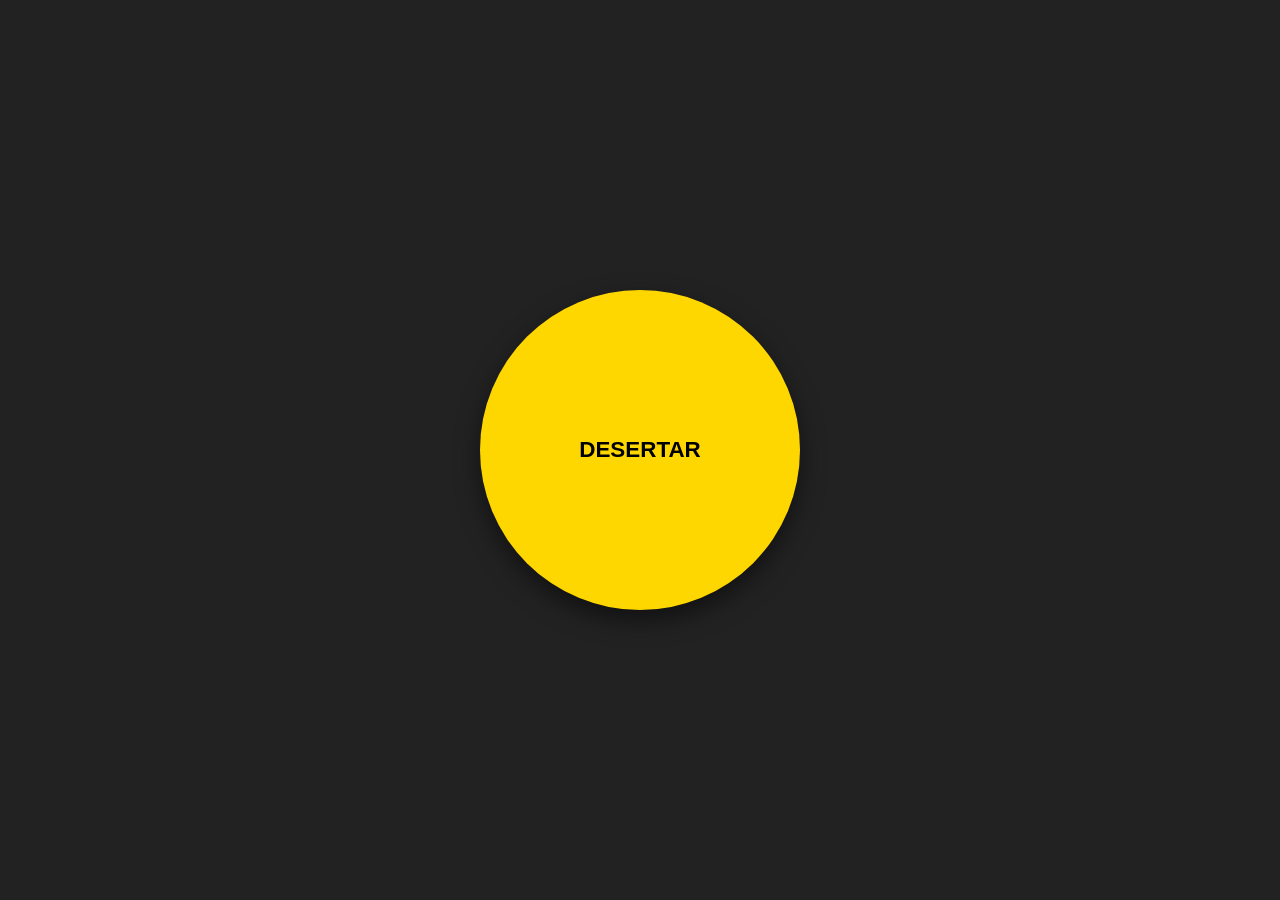
<file: BotonDesertar/index.html>
<!DOCTYPE html>
<html lang="es">
<head>
    <meta charset="UTF-8">
    <!-- Esta etiqueta es clave para que se vea bien en celulares -->
    <meta name="viewport" content="width=device-width, initial-scale=1.0">
    <title>Botón de Desertar</title>
    <style>
        /* Estilos generales de la página */
        body {
            margin: 0;
            padding: 0;
            display: flex;
            justify-content: center;
            align-items: center;
            height: 100vh;
            background-color: #222; /* Fondo oscuro para que resalte el botón */
            font-family: 'Segoe UI', Tahoma, Geneva, Verdana, sans-serif;
        }

        /* Estilos del botón circular */
        #boton-desertar {
            width: 85vw; /* 85% del ancho de la pantalla del celular */
            height: 85vw;
            max-width: 320px; /* Tamaño máximo para que no se vea gigante en PC */
            max-height: 320px;
            border-radius: 50%; /* Esto lo hace un círculo perfecto */
            border: none;
            cursor: pointer;
            font-weight: 900;
            font-size: 1.4rem;
            text-transform: uppercase;
            box-shadow: 0 10px 25px rgba(0,0,0,0.5);
            transition: all 0.3s ease; /* Transición suave de colores */
            
            /* Centrar el texto dentro del botón */
            display: flex;
            justify-content: center;
            align-items: center;
            text-align: center;
            padding: 20px;
            box-sizing: border-box;

            /* Vista 1: Amarillo por defecto */
            background-color: #FFD700;
            color: #000000;
        }

        /* Efecto al presionar el botón */
        #boton-desertar:active {
            transform: scale(0.95);
            box-shadow: 0 5px 15px rgba(0,0,0,0.5);
        }
    </style>
</head>
<body>

    <button id="boton-desertar">Desertar</button>

    <script>
        // Obtenemos el botón de nuestro HTML
        const boton = document.getElementById('boton-desertar');
        let contadorVistas = 0;

        // Le decimos qué hacer cuando lo toquen/hagan clic
        boton.addEventListener('click', () => {
            contadorVistas++;

            if (contadorVistas === 1) {
                // Vista 2: Café
                boton.textContent = '¿Seguro que quieres desertar?';
                boton.style.backgroundColor = '#6D4C41'; // Color café
                boton.style.color = '#FFFFFF'; // Letra blanca
                boton.style.fontSize = '1.2rem'; // Letra un poco más chica para que quepa bien
            } 
            else if (contadorVistas === 2) {
                // Vista 3: Rojo
                boton.textContent = '!!¿SEGURO QUE VAS A DESERTAR?!!';
                boton.style.backgroundColor = '#D32F2F'; // Color rojo
                boton.style.color = '#FFFFFF'; // Letra blanca
                boton.style.fontSize = '1.3rem'; 
            } 
            else {
                // Reiniciar a la Vista 1: Amarillo (por si quieres volver a jugar)
                contadorVistas = 0;
                boton.textContent = 'Desertar';
                boton.style.backgroundColor = '#FFD700'; // Color amarillo
                boton.style.color = '#000000'; // Letra negra
                boton.style.fontSize = '1.4rem';
            }
        });
    </script>
</body>
</html>
</file>
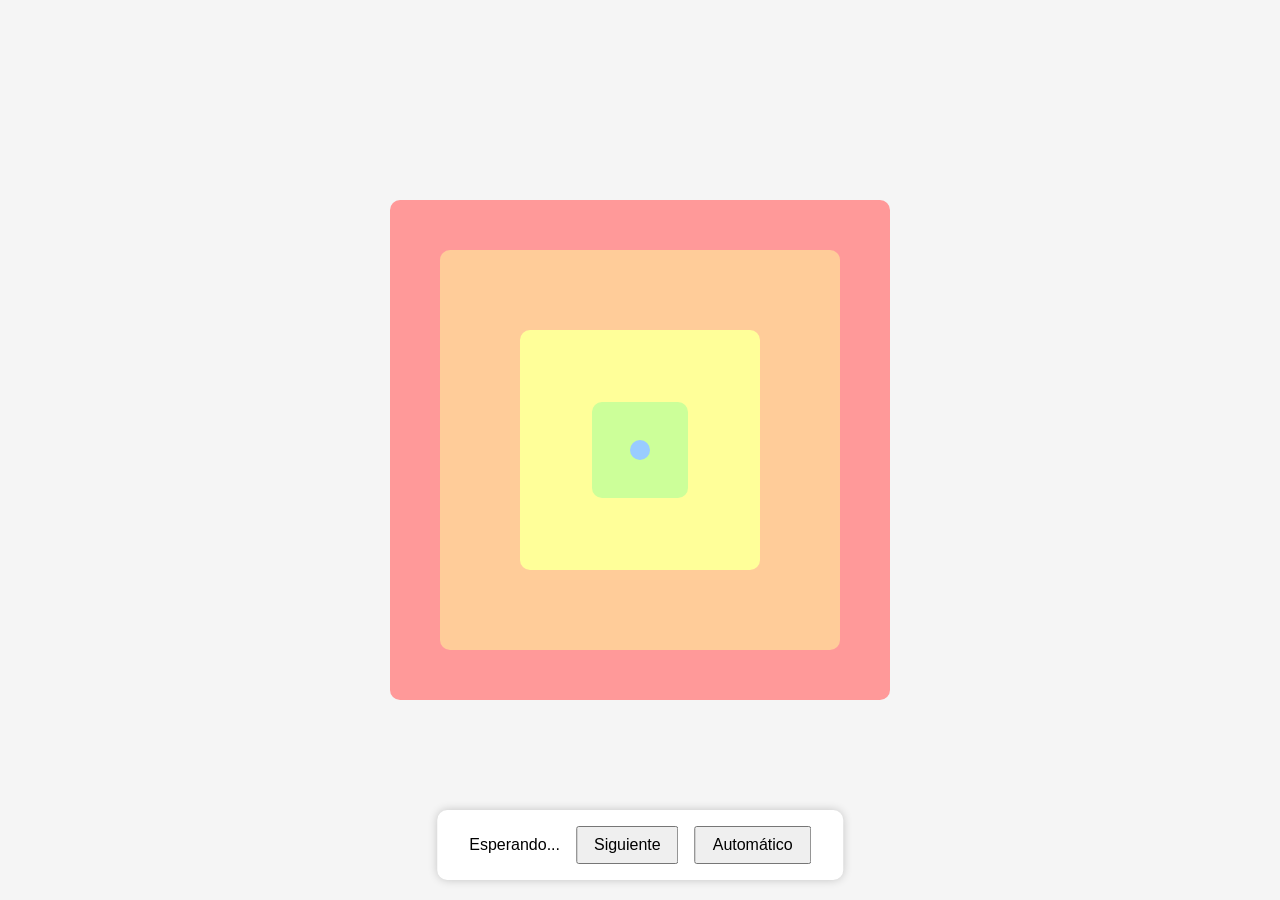
<file: Clasesita/bubbling/index.html>
<!DOCTYPE html>
<html lang="es">

<head>
    <meta charset="UTF-8">
    <title>Visualizador de Fases de Eventos</title>
    <link rel="stylesheet" href="./styles.css">
</head>

<body>

    <div class="contenedor" id="contenedor">
        <div id="nivel1" class="nivel">
            <div id="nivel2" class="nivel">
                <div id="nivel3" class="nivel">
                    <div id="nivel4" class="nivel">
                        <div id="nivel5" class="nivel"></div>
                    </div>
                </div>
            </div>
        </div>
    </div>

    <div class="indicador">
        <span id="fase">Esperando...</span>
        <button id="siguiente">Siguiente</button>
        <button id="auto">Automático</button>
    </div>

    <script src="./index.js"></script>
</body>

</html>
</file>
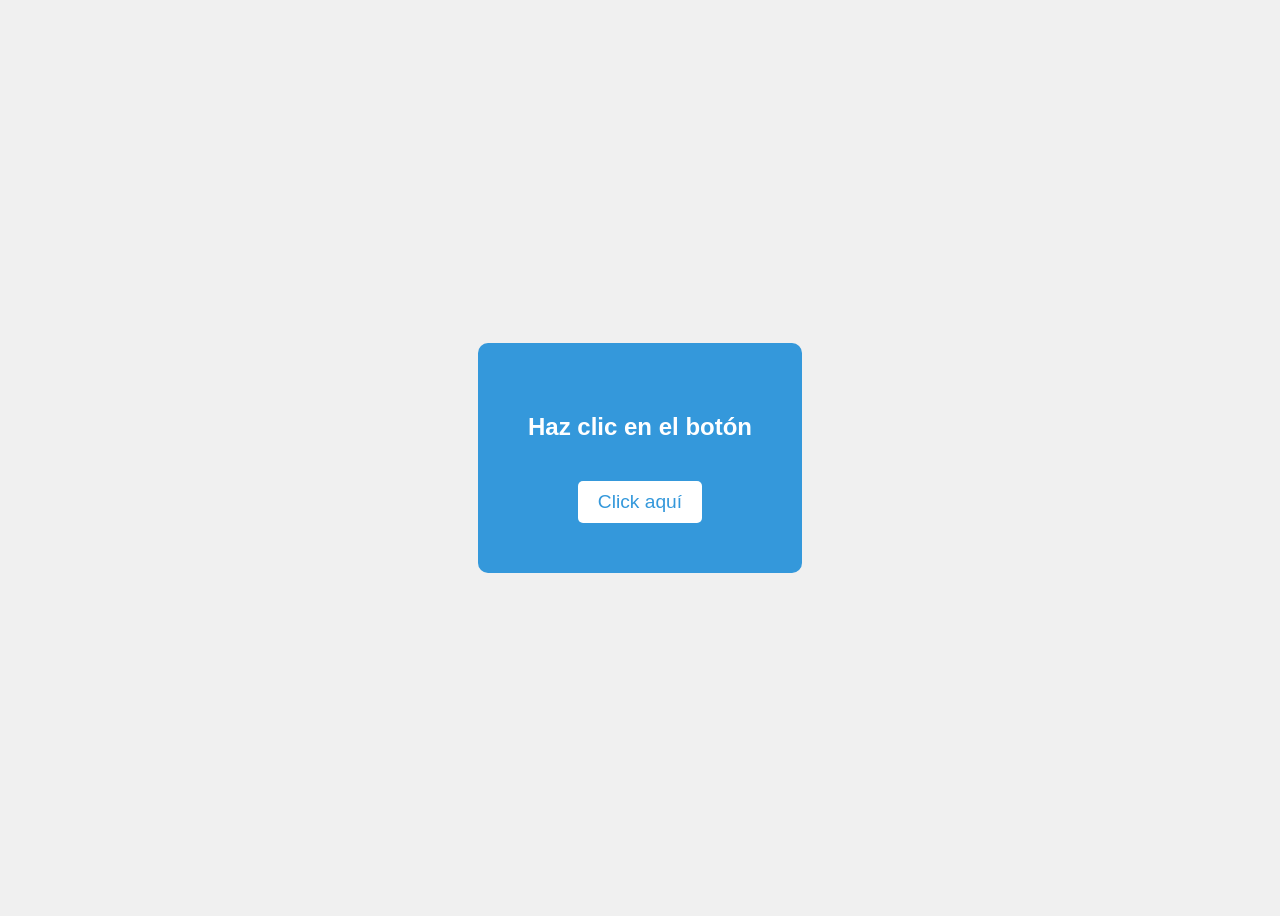
<file: Clasesita/templates/bubbling.html>
<!DOCTYPE html>
<html lang="es">
<head>
  <meta charset="UTF-8">
  <title>Demo target vs currentTarget y Capturing</title>
  <style>
    body {
      font-family: sans-serif;
      display: flex;
      justify-content: center;
      align-items: center;
      height: 100vh;
      background: #f0f0f0;
    }
    .contenedor {
      padding: 50px;
      background-color: #3498db;
      border-radius: 10px;
      color: white;
      text-align: center;
    }
    .boton {
      margin-top: 20px;
      padding: 10px 20px;
      font-size: 1.2em;
      background-color: white;
      color: #3498db;
      border: none;
      border-radius: 5px;
      cursor: pointer;
    }
  </style>
</head>
<body>

  <div class="contenedor" id="contenedor">
    <h2>Haz clic en el botón</h2>
    <button class="boton">Click aquí</button>
  </div>

  <script src="../dynamics/js/bubbling.js"></script>
</body>
</html>
</file>
<file: Clasesita/bubbling/styles.css>
html,
body {
    height: 100%;
    margin: 0;
    display: flex;
    justify-content: center;
    align-items: center;
    background: #f5f5f5;
    font-family: sans-serif;
}

.contenedor {
    position: relative;
    display: flex;
    justify-content: center;
    align-items: center;
    width: 500px;
    height: 500px;
}

.nivel {
    position: absolute;
    display: flex;
    justify-content: center;
    align-items: center;
    border-radius: 10px;
}

#nivel1 {
    width: 100%;
    height: 100%;
    background: #ff9999;
}

#nivel2 {
    width: 80%;
    height: 80%;
    background: #ffcc99;
}

#nivel3 {
    width: 60%;
    height: 60%;
    background: #ffff99;
}

#nivel4 {
    width: 40%;
    height: 40%;
    background: #ccff99;
}

#nivel5 {
    width: 20%;
    height: 20%;
    background: #99ccff;
}

.indicador {
    position: fixed;
    bottom: 20px;
    left: 50%;
    transform: translateX(-50%);
    background: #fff;
    padding: 1em 2em;
    border-radius: 10px;
    box-shadow: 0 0 10px rgba(0, 0, 0, 0.2);
    display: flex;
    gap: 1em;
    align-items: center;
}

button {
    padding: 0.5em 1em;
    font-size: 1em;
    cursor: pointer;
}
</file>
